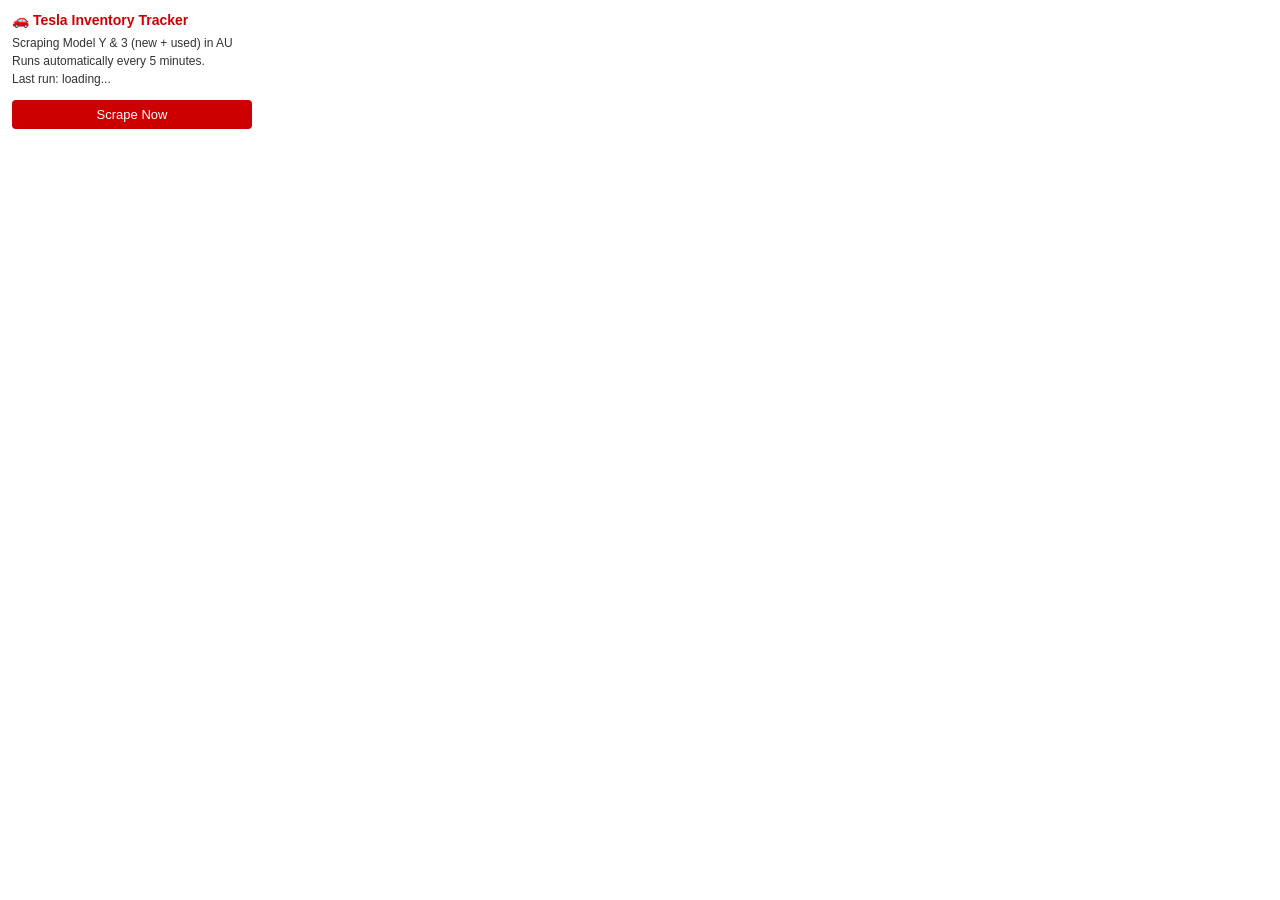
<file: chrome-extension/popup.html>
<!DOCTYPE html>
<html lang="en">
<head>
<meta charset="UTF-8">
<style>
  body { font-family: -apple-system, sans-serif; width: 240px; padding: 12px; margin: 0; }
  h3   { margin: 0 0 8px; font-size: 14px; color: #c00; }
  p    { margin: 4px 0; font-size: 12px; color: #333; }
  button {
    margin-top: 10px; width: 100%; padding: 7px;
    background: #c00; color: white; border: none;
    border-radius: 4px; cursor: pointer; font-size: 13px;
  }
  button:hover { background: #a00; }
  #status { margin-top: 8px; font-size: 11px; color: #666; }
</style>
</head>
<body>
<h3>🚗 Tesla Inventory Tracker</h3>
<p>Scraping Model Y &amp; 3 (new + used) in AU</p>
<p>Runs automatically every 5 minutes.</p>
<p id="lastRun">Last run: loading...</p>
<button id="runNow">Scrape Now</button>
<p id="status"></p>
<script src="popup.js"></script>
</body>
</html>
</file>
